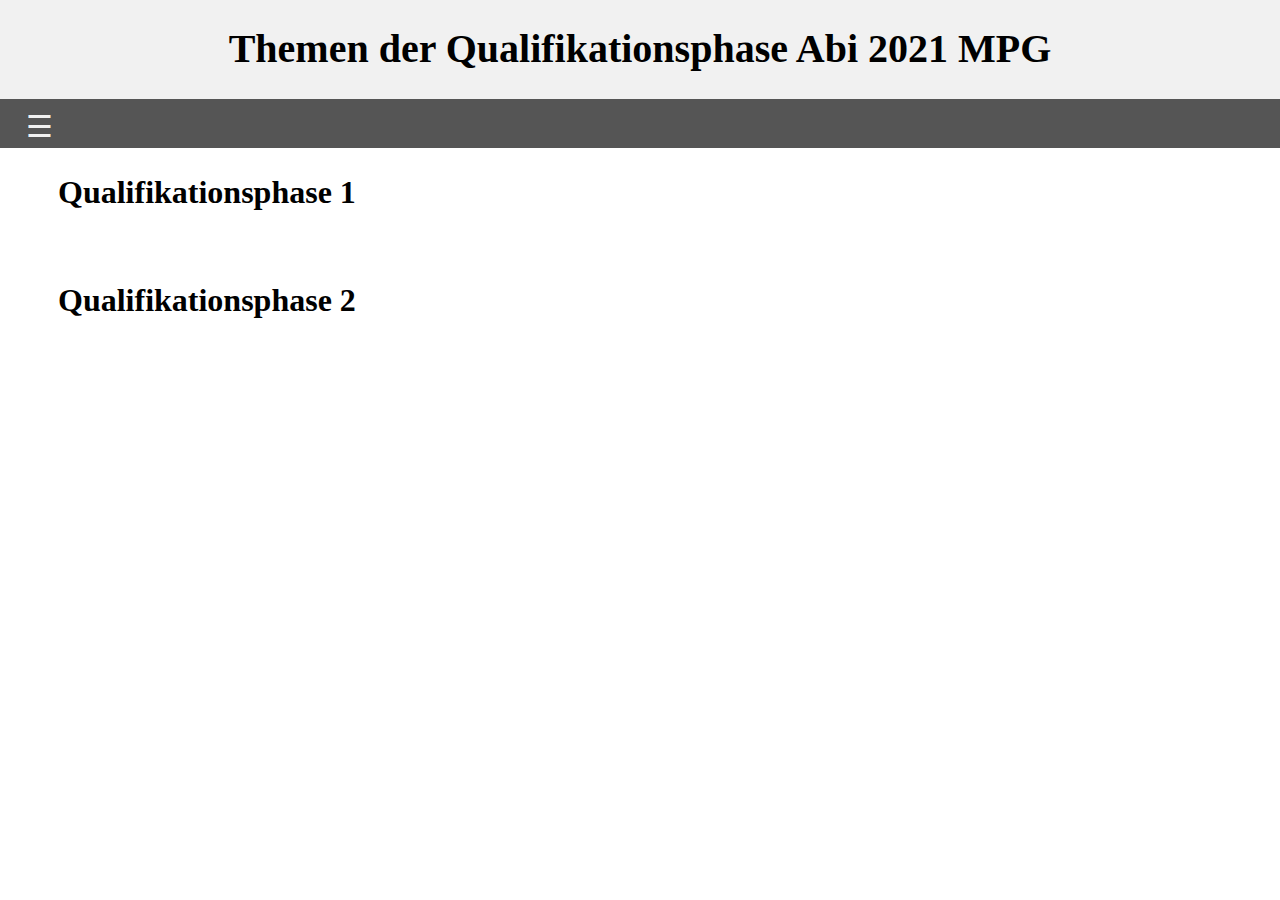
<file: index.html>
<!DOCTYPE html>
<html lang="de">

<head>
    <title>Themen der Qualifikationsphase Abi 2021 MPG</title>
    <link rel="stylesheet" type="text/css" href="theme.css">
    <link href="https://fonts.googleapis.com/css?family=Poppins" rel="stylesheet">
    <meta charset="utf-8">
    <meta name="viewport" content="width=device-width, initial-scale=1.0">
</head>

<body>
    <div class="top-container">
        <h1 class="underline">Themen der Qualifikationsphase Abi 2021 MPG </h1>
    </div>
    <div id="mySidenav" class="sidenav">
        <a href="javascript:void(0)" class="closebtn" onclick="closeNav()">&times;</a>
        <a href="index.html">Hauptseite</a>
        <a href="Q1/q1.html">Q1</a>
        <a href="Q2/q2.html">Q2</a>
    </div>
    <div class="header" id="myHeader">
        <span style="font-size:30px;cursor:pointer" onclick="openNav()">&nbsp &#9776; <div class="titl opacityt" id="myTitl">Themen der Qualifikationsphase Abi 2021 MPG</div></span>
    </div>
    <a href="Q1/q1.html">
        <h2>Qualifikationsphase 1</h2>
    </a><br>
    <a href="Q2/q2.html">
        <h2>Qualifikationsphase 2</h2>
    </a><br>
    <script type='text/javascript' src="script.js"></script>
</body>

</html>
</file>
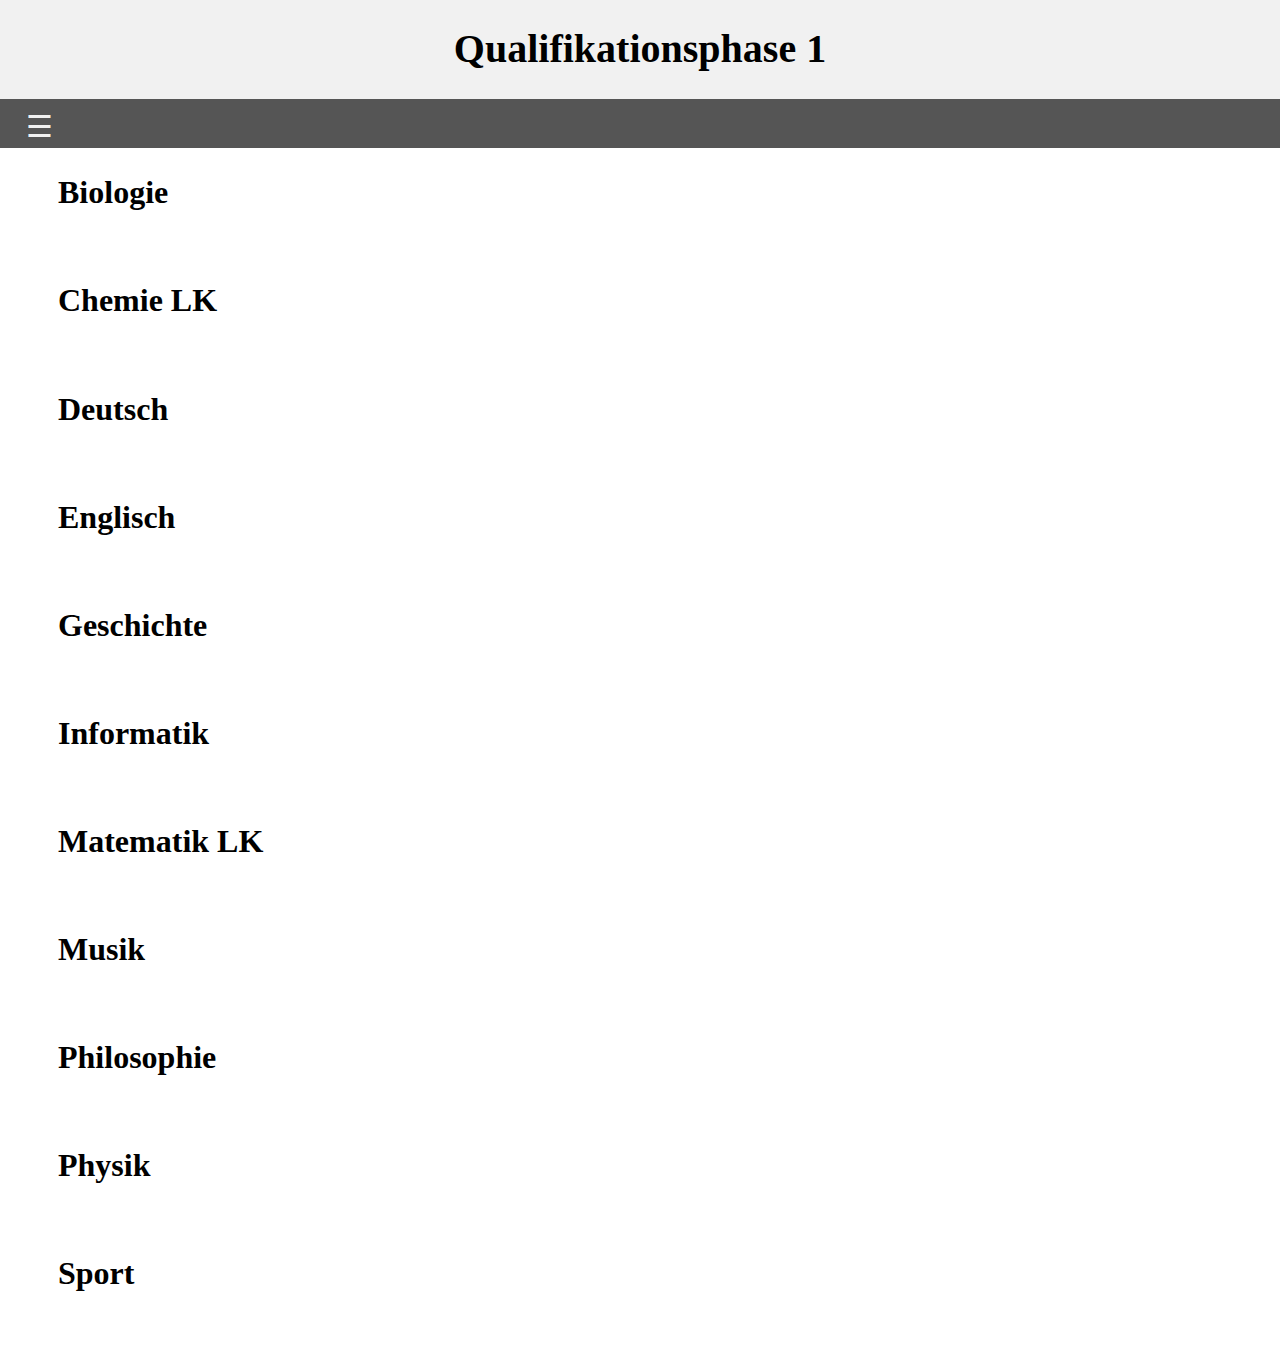
<file: Q1/q1.html>
<!DOCTYPE html>
<html lang="de">

<head>
    <title>Qualifikationsphase 1</title>
    <link rel="stylesheet" type="text/css" href="theme.css">
    <link href="https://fonts.googleapis.com/css?family=Poppins" rel="stylesheet">
    <meta charset="utf-8">
    <meta name="viewport" content="width=device-width, initial-scale=1.0">
</head>

<body>
    <div class="top-container">
        <h1 class="underline">Qualifikationsphase 1 </h1>
    </div>
    <div id="mySidenav" class="sidenav">
        <a href="javascript:void(0)" class="closebtn" onclick="closeNav()">&times;</a>
        <a href="../index.html">Hauptseite</a>
        <a href="Q1/q1.html">Q1</a>
        <a href="Q2/q2.html">Q2</a>
    </div>
    <div class="header" id="myHeader">
        <span style="font-size:30px;cursor:pointer" onclick="openNav()">&nbsp &#9776; <div class="titl opacityt" id="myTitl">Qualifikationsphase 1</div></span>
    </div>
    <a href="Bio/bio.html">
        <h2>Biologie</h2>
    </a><br>
    <a href="Chemie/chemie.html">
        <h2>Chemie LK</h2>
    </a><br>
    <a href="Deutsch/deutsch.html">
        <h2>Deutsch</h2>
    </a><br>
    <a href="Englisch/englisch.html">
        <h2>Englisch</h2>
    </a><br>
    <a href="Geschichte/geschichte.html">
        <h2>Geschichte</h2>
    </a><br>
    <a href="Informatik/informatik.html">
        <h2>Informatik</h2>
    </a><br>
    <a href="Mathematik/mathematik.html">
        <h2>Matematik LK</h2>
    </a><br>
    <a href="Musik/musik.html">
        <h2>Musik</h2>
    </a><br>
    <a href="Philosophie/philosophie.html">
        <h2>Philosophie</h2>
    </a><br>
    <a href="Physik/physik.html">
        <h2>Physik</h2>
    </a><br>
    <a href="Sport/sport.html">
        <h2>Sport</h2>
    </a><br>
    <script type='text/javascript' src="script.js"></script>
</body>

</html>
</file>
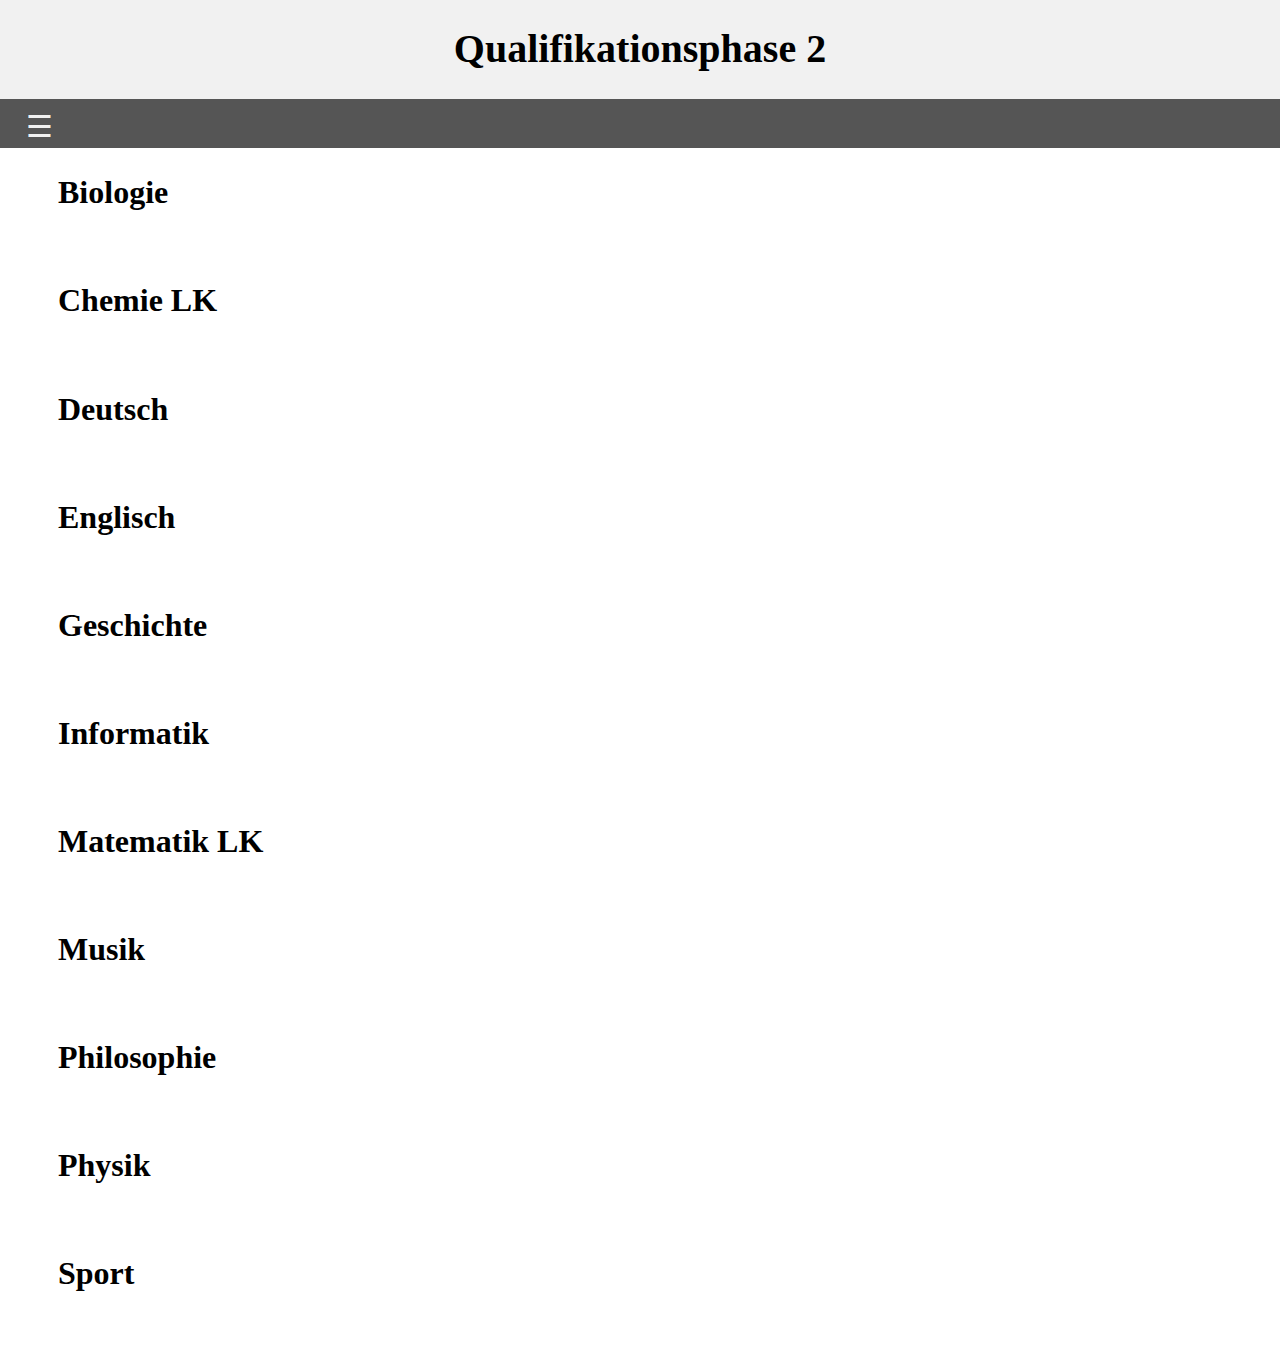
<file: Q2/q2.html>
<!DOCTYPE html>
<html lang="de">

<head>
    <title>Qualifikationsphase 2</title>
    <link rel="stylesheet" type="text/css" href="theme.css">
    <link href="https://fonts.googleapis.com/css?family=Poppins" rel="stylesheet">
    <meta charset="utf-8">
    <meta name="viewport" content="width=device-width, initial-scale=1.0">
</head>

<body>
    <div class="top-container">
        <h1 class="underline">Qualifikationsphase 2 </h1>
    </div>
    <div id="mySidenav" class="sidenav">
        <a href="javascript:void(0)" class="closebtn" onclick="closeNav()">&times;</a>
        <a href="../index.html">Hauptseite</a>
        <a href="Q1/q1.html">Q1</a>
        <a href="Q2/q2.html">Q2</a>
    </div>
    <div class="header" id="myHeader">
        <span style="font-size:30px;cursor:pointer" onclick="openNav()">&nbsp &#9776; <div class="titl opacityt" id="myTitl">Qualifikationsphase 2</div></span>
    </div>
    <a href="Bio/bio.html">
        <h2>Biologie</h2>
    </a><br>
    <a href="Chemie/chemie.html">
        <h2>Chemie LK</h2>
    </a><br>
    <a href="Deutsch/deutsch.html">
        <h2>Deutsch</h2>
    </a><br>
    <a href="Englisch/englisc.html">
        <h2>Englisch</h2>
    </a><br>
    <a href="Geschichte/geschichte.html">
        <h2>Geschichte</h2>
    </a><br>
    <a href="Informatik/informatik.html">
        <h2>Informatik</h2>
    </a><br>
    <a href="Mathematik/mathematik.html">
        <h2>Matematik LK</h2>
    </a><br>
    <a href="Musik/musik.html">
        <h2>Musik</h2>
    </a><br>
    <a href="Philosophie/philosophie.html">
        <h2>Philosophie</h2>
    </a><br>
    <a href="Physik/physik.html">
        <h2>Physik</h2>
    </a><br>
    <a href="Sport/sport.html">
        <h2>Sport</h2>
    </a><br>
    <script type='text/javascript' src="script.js"></script>
</body>

</html>
</file>
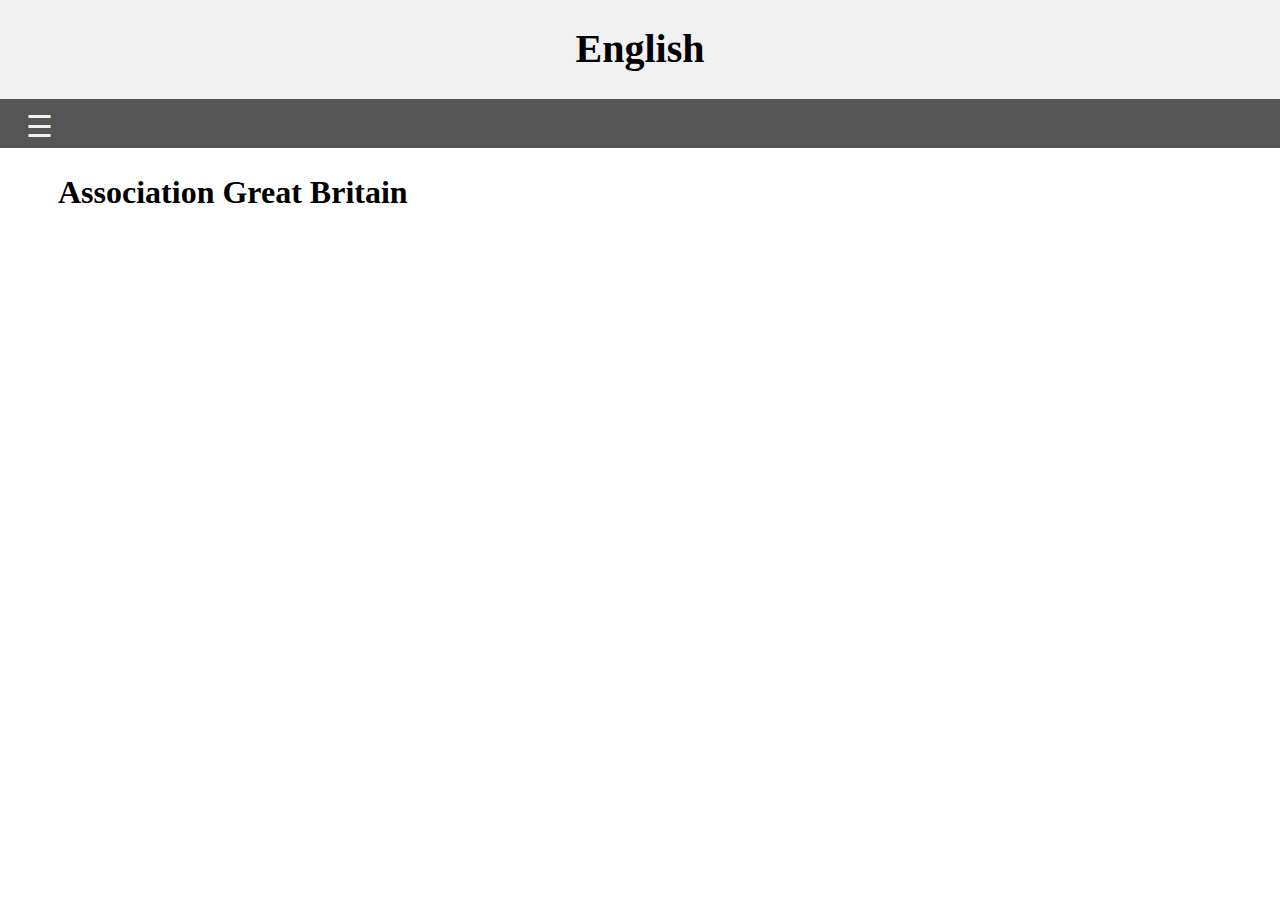
<file: Q1/Englisch/englisch.html>
<!DOCTYPE html>
<html lang="de">

<head>
    <title>English</title>
    <link rel="stylesheet" type="text/css" href="theme.css">
    <link href="https://fonts.googleapis.com/css?family=Poppins" rel="stylesheet">
    <meta charset="utf-8">
    <meta name="viewport" content="width=device-width, initial-scale=1.0">
</head>

<body>
    <div class="top-container">
        <h1 class="underline">English </h1>
    </div>
    <div id="mySidenav" class="sidenav">
        <a href="javascript:void(0)" class="closebtn" onclick="closeNav()">&times;</a>
        <a href="../../index.html">Hauptseite</a>
        <a href="../q1.html">Q1</a>
        <a href="../../Q2/q2.html">Q2</a>
    </div>
    <div class="header" id="myHeader">
        <span style="font-size:30px;cursor:pointer" onclick="openNav()">&nbsp &#9776; <div class="titl opacityt" id="myTitl">English</div></span>
    </div>
    <a href="Great%20Britain/associationgb.html">
        <h2>Association Great Britain</h2>
    </a><br>
    
    <a href=" ">
        <h2> </h2>
    </a><br>
    <script type='text/javascript' src="script.js"></script>
</body>

</html>
</file>
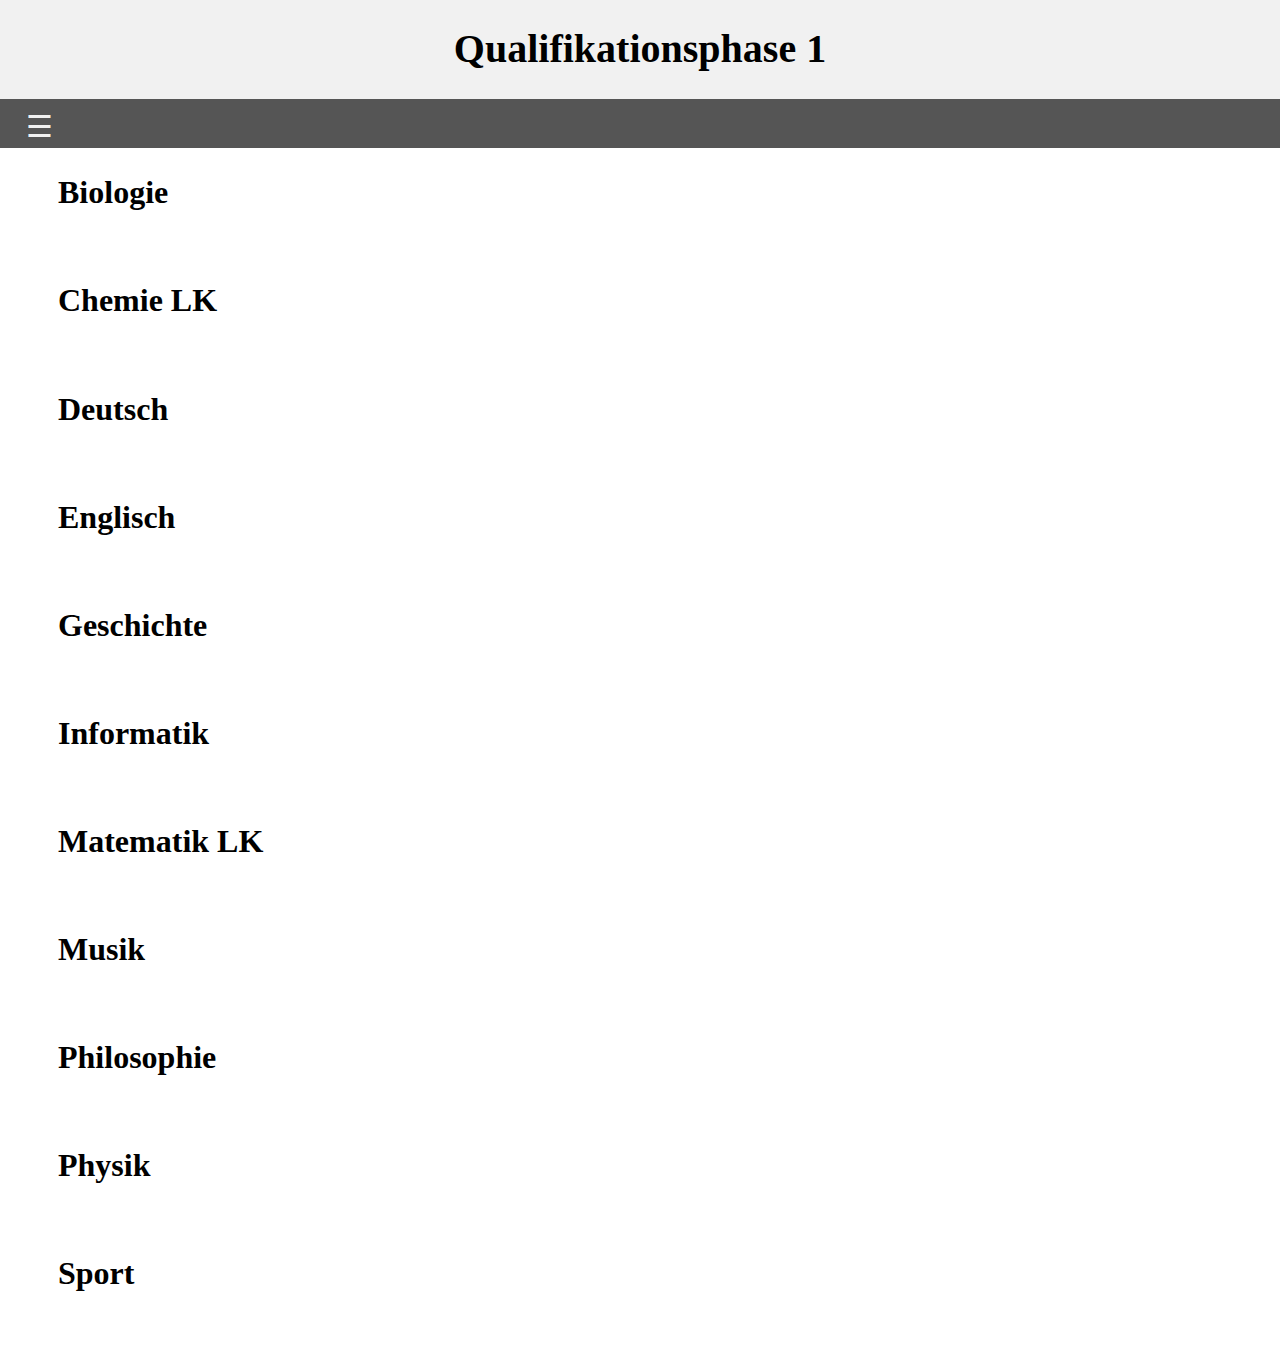
<file: Q1/Musik/q1.html>
<!DOCTYPE html>
<html lang="de">

<head>
    <title>Qualifikationsphase 1</title>
    <link rel="stylesheet" type="text/css" href="theme.css">
    <link href="https://fonts.googleapis.com/css?family=Poppins" rel="stylesheet">
    <meta charset="utf-8">
    <meta name="viewport" content="width=device-width, initial-scale=1.0">
</head>

<body>
    <div class="top-container">
        <h1 class="underline">Qualifikationsphase 1 </h1>
    </div>
    <div id="mySidenav" class="sidenav">
        <a href="javascript:void(0)" class="closebtn" onclick="closeNav()">&times;</a>
        <a href="../index.html">Hauptseite</a>
        <a href="Q1/q1.html">Q1</a>
        <a href="Q2/q2.html">Q2</a>
    </div>
    <div class="header" id="myHeader">
        <span style="font-size:30px;cursor:pointer" onclick="openNav()">&nbsp &#9776; <div class="titl opacityt" id="myTitl">Qualifikationsphase 1</div></span>
    </div>
    <a href="Bio/bio.html">
        <h2>Biologie</h2>
    </a><br>
    <a href="Chemie/chemie.html">
        <h2>Chemie LK</h2>
    </a><br>
    <a href="Deutsch/deutsch.html">
        <h2>Deutsch</h2>
    </a><br>
    <a href="Englisch/englisc.html">
        <h2>Englisch</h2>
    </a><br>
    <a href="Geschichte/geschichte.html">
        <h2>Geschichte</h2>
    </a><br>
    <a href="Informatik/informatik.html">
        <h2>Informatik</h2>
    </a><br>
    <a href="Mathematik/mathematik.html">
        <h2>Matematik LK</h2>
    </a><br>
    <a href="Musik/musik.html">
        <h2>Musik</h2>
    </a><br>
    <a href="Philosophie/philosophie.html">
        <h2>Philosophie</h2>
    </a><br>
    <a href="Physik/physik.html">
        <h2>Physik</h2>
    </a><br>
    <a href="Sport/sport.html">
        <h2>Sport</h2>
    </a><br>
    <script type='text/javascript' src="script.js"></script>
</body>

</html>
</file>
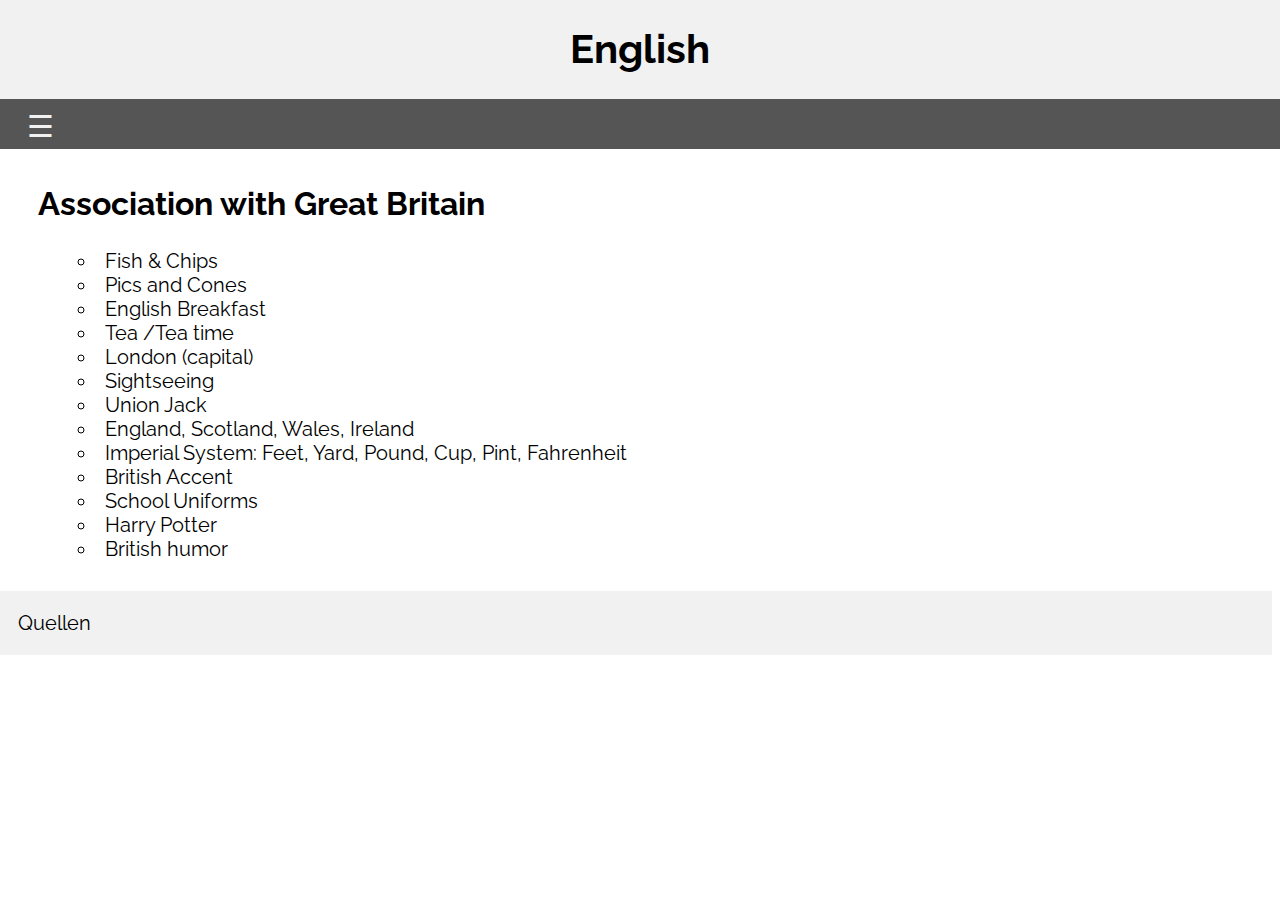
<file: Q1/Englisch/Great Britain/associationgb.html>
<html lang="de">

<head> 
<meta charset="UTF-8"> 
<meta name="description" content="Free Web tutorials"> 
<meta name="keywords" content=" empty "> 
<meta name="author" content="Tim Kantor"> 
<meta name="viewport" content="width=device-width, initial-scale=1.0"> 
<title>Association with Great Britain 
</title> 

<link rel="stylesheet" href="style.css"> 

<link href="https://fonts.googleapis.com/css?family=Raleway|Roboto&display=swap" rel="stylesheet">

<body>
<div class="top-container">
        <h1 class="underline">English </h1>
    </div>
    <div id="mySidenav" class="sidenav">
        <a href="javascript:void(0)" class="closebtn" onclick="closeNav()">&times;</a>
        <a href="../../../index.html">Hauptseite</a>
        <a href="../../q1.html">Q1</a>
        <a href="../../../Q2/q2.html">Q2</a>
    </div>
    <div class="header" id="myHeader">
        <span style="font-size:30px;cursor:pointer" onclick="openNav()">&nbsp &#9776; <div class="titl opacityt" id="myTitl">English</div></span>
    </div>

<div class="content"> <h2>Association with Great Britain </h2>
<ul>
<li>Fish & Chips</li>
<li>Pics and Cones</li>
<li>English Breakfast</li>
<li>Tea /Tea time</li>
<li>London (capital) </li>
<li>Sightseeing </li>
<li>Union Jack </li>
<li>England, Scotland, Wales, Ireland</li>
<li>Imperial System: Feet, Yard, Pound, Cup, Pint, Fahrenheit</li>
<li>British Accent</li>
<li>School Uniforms</li>
<li>Harry Potter</li>
<li>British humor</li>
</ul>
</div>

<div class="footer"> 

Quellen 
</div>
<script type='text/javascript' src="script.js">
</script>
</body>
</html>
</file>
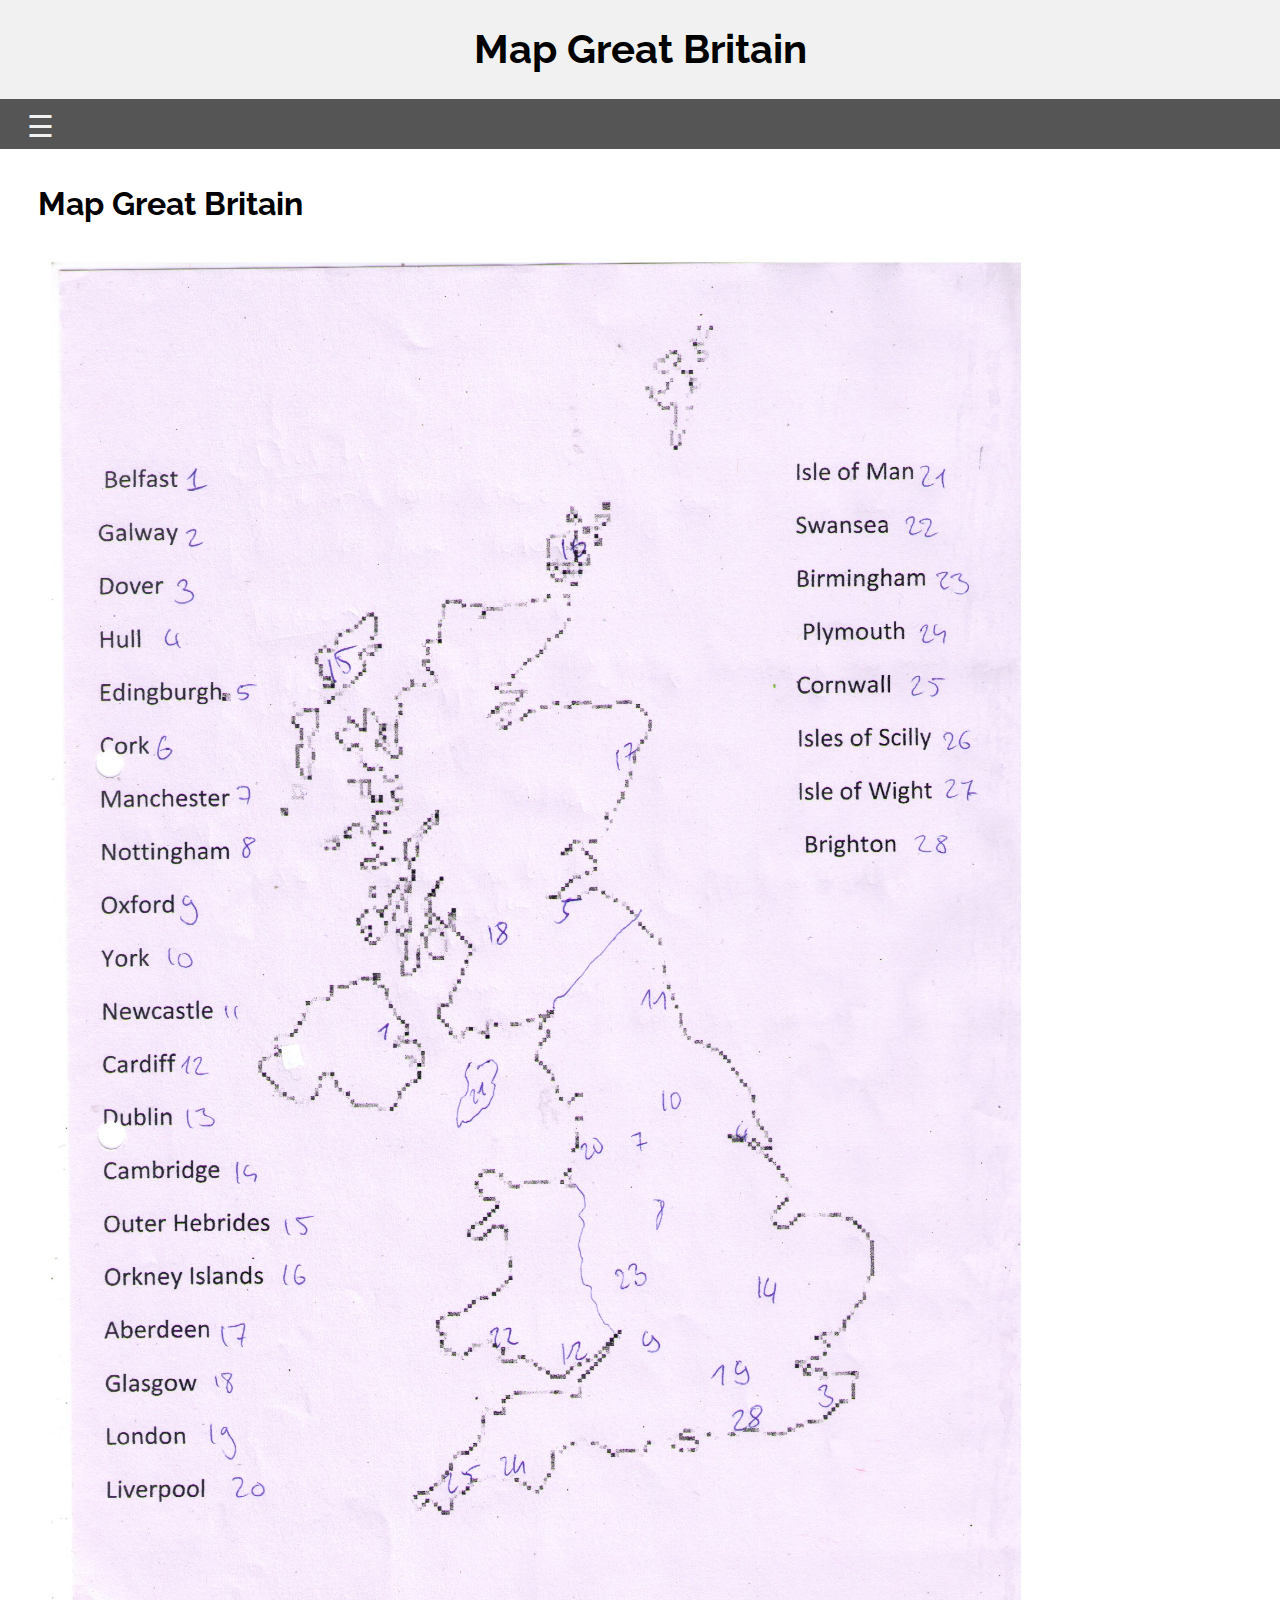
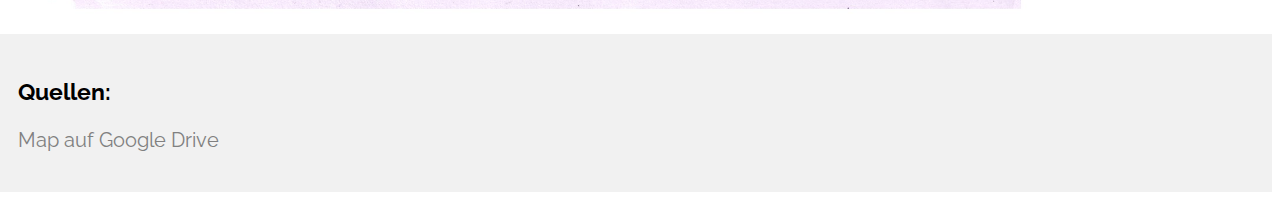
<file: Q1/Englisch/Map/mapgb.html>
<html lang="de"><head> <meta charset="UTF-8"> <meta name="description" content="Free Web tutorials"> <meta name="keywords" content=" empty "> <meta name="author" content="Tim Kantor"> <meta name="viewport" content="width=device-width, initial-scale=1.0"> <title>Map Great Britain</title> <link rel="stylesheet" href="style.css"> <link href="https://fonts.googleapis.com/css?family=Raleway" rel="stylesheet"><div class="top-container"> <h1 class="underline">Map Great Britain</h1> </div> <div id="mySidenav" class="sidenav"> <a href="javascript:void(0)" class="closebtn" onclick="closeNav()">&times;</a> <a href="../../../index.html">Hauptseite</a> <a href="../../q1.html">Q1</a> <a href="../../../Q2/q2.html">Q2</a> </div> <div class="header" id="myHeader"> <span style="font-size:30px;cursor:pointer" onclick="openNav()">&nbsp &#9776; <div class="titl opacityt" id="myTitl">Map Great Britain</div></span> </div><div class="content"> <h2>Map Great Britain</h2><img src= "Scan_20190829%20(2).jpg" alt = "Map Britain"></div><div class="footer"> <h3>Quellen:</h3> <a style="color: gray" href="https://drive.google.com/open?id=13ZFYD1zQyjc5-0mFIqYmvrJqK75ZpRVr">Map auf Google Drive</a>  <p></p></div></body></html>
</file>
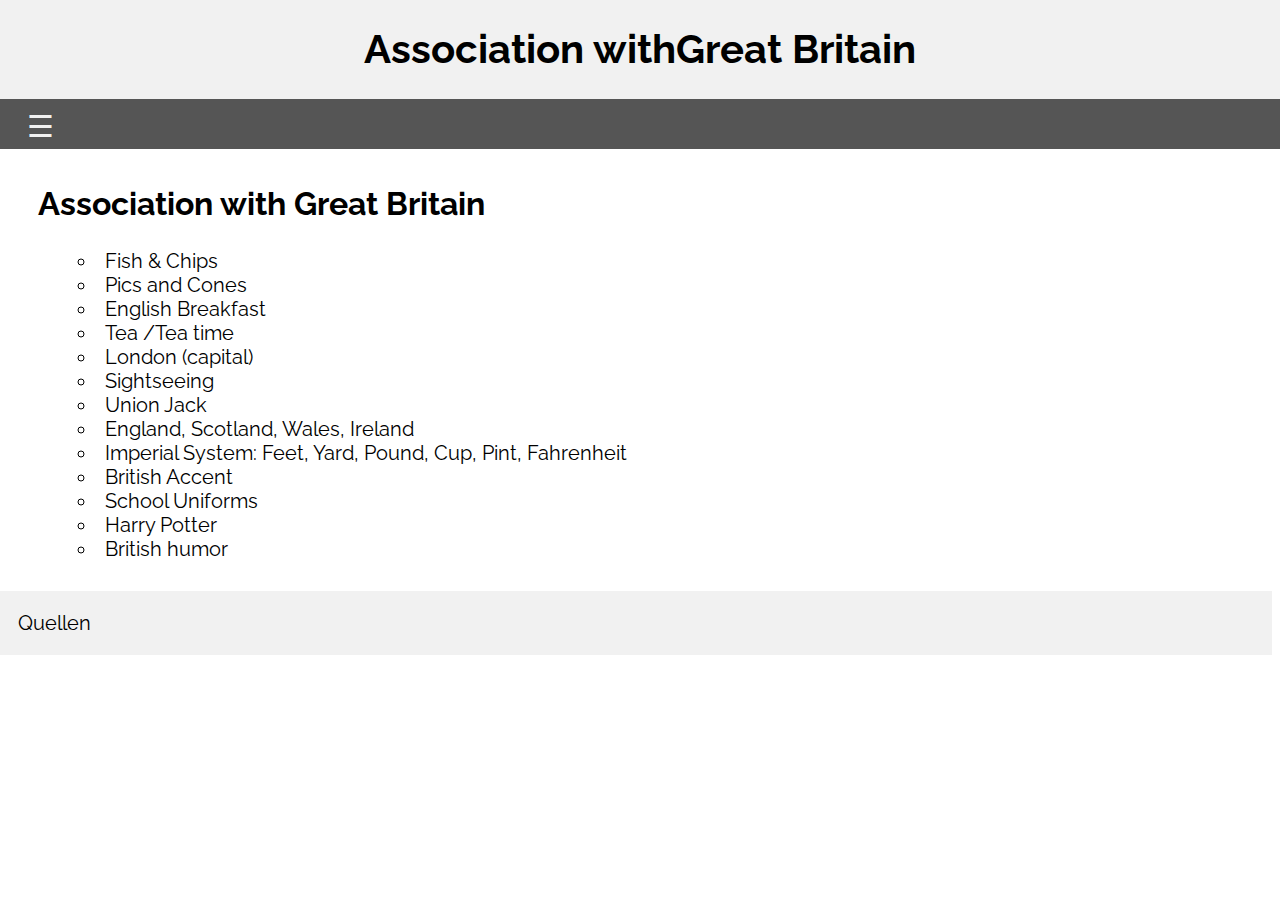
<file: Q1/Englisch/Great Britain/Assosiation Great Britain/associationgb.html>
<html lang="de"><head> <meta charset="UTF-8"> <meta name="description" content="Free Web tutorials"> <meta name="keywords" content=" empty "> <meta name="author" content="Tim Kantor"> <meta name="viewport" content="width=device-width, initial-scale=1.0"> <title>Association with Great Britain </title> <link rel="stylesheet" href="style.css"> <link href="https://fonts.googleapis.com/css?family=Raleway|Roboto&display=swap" rel="stylesheet"><body><div class="top-container"> <h1 class="underline">Association withGreat Britain </h1> </div> <div id="mySidenav" class="sidenav"> <a href="javascript:void(0)" class="closebtn" onclick="closeNav()">&times;</a> <a href="../../../index.html">Hauptseite</a> <a href="../../q1.html">Q1</a> <a href="../../../Q2/q2.html">Q2</a> </div> <div class="header" id="myHeader"> <span style="font-size:30px;cursor:pointer" onclick="openNav()">&nbsp &#9776; <div class="titl opacityt" id="myTitl">Association with Great Britain</div></span> </div><div class="content"> <h2>Association with Great Britain </h2><ul><li>Fish & Chips</li><li>Pics and Cones</li><li>English Breakfast</li><li>Tea /Tea time</li><li>London (capital) </li><li>Sightseeing </li><li>Union Jack </li><li>England, Scotland, Wales, Ireland</li><li>Imperial System: Feet, Yard, Pound, Cup, Pint, Fahrenheit</li><li>British Accent</li><li>School Uniforms</li><li>Harry Potter</li><li>British humor</li></ul></div><div class="footer"> Quellen </div><script type='text/javascript' src="script.js"></script></body></html>
</file>
<file: theme.css>
a:link {
    color: black;
    text-decoration: none;
}

a:visited {
    color: dimgray;
    text-decoration: none;
}

a:hover {
    color: grey;
    text-decoration: none;
}

a:active {
    color: gray;
    text-decoration: none;
}
h1{
    font-size: 40px;
}
h2{
    margin-left: 50px;
    font-size: 2em;
}






.content {
    padding: 16px;
}


.header {
    padding: 10px 16px;
    background: #555;
    color: #f1f1f1;
    margin-left: -0.8em;
    margin-right: -0.8em;
}

.id {
    padding-top: 60px;
}

.opacityt {
    color: rgba(255, 255, 255, 0);
}

.sticky {
    position: fixed;
    top: 0;
    width: 100%;
}

.sticky + .content {
    padding-top: 102px;
}

.sidenav {
    height: 100%;
    width: 0;
    position: fixed;
    z-index: 2;
    top: 0;
    left: 0;
    background-color: #111;
    overflow-x: hidden;
    transition: 0.5s;
    padding-top: 60px;
    position: fixed;
    top: 0;
}

.sidenav a {
    padding: 8px 8px 8px 24px;
    text-decoration: none;
    font-size: 25px;
    color: #818181;
    display: block;
    transition: 0.3s;
    z-index: 2;
}

.sidenav a:hover {
    color: #f1f1f1;
}

.sidenav .closebtn {
    position: absolute;
    top: 0;
    right: 25px;
    font-size: 36px;
    margin-left: 50px;

}

.top-container {
    background-color: #f1f1f1;
    padding: 0.1px;
    text-align: center;
    height: auto;
    margin-left: -0.8em;
    margin-top: -10px;
    margin-right: -0.8em;
}

.titl {
    text-align: center;
    margin-top: -40px;
    text-decoration: underline;
}
</file>
<file: Q1/theme.css>
a:link {
    color: black;
    text-decoration: none;
}

a:visited {
    color: dimgray;
    text-decoration: none;
}

a:hover {
    color: grey;
    text-decoration: none;
}

a:active {
    color: gray;
    text-decoration: none;
}
h1{
    font-size: 40px;
}
h2{
    margin-left: 50px;
    font-size: 2em;
}






.content {
    padding: 16px;
}


.header {
    padding: 10px 16px;
    background: #555;
    color: #f1f1f1;
    margin-left: -0.8em;
    margin-right: -0.8em;
}

.id {
    padding-top: 60px;
}

.opacityt {
    color: rgba(255, 255, 255, 0);
}

.sticky {
    position: fixed;
    top: 0;
    width: 100%;
}

.sticky + .content {
    padding-top: 102px;
}

.sidenav {
    height: 100%;
    width: 0;
    position: fixed;
    z-index: 2;
    top: 0;
    left: 0;
    background-color: #111;
    overflow-x: hidden;
    transition: 0.5s;
    padding-top: 60px;
    position: fixed;
    top: 0;
}

.sidenav a {
    padding: 8px 8px 8px 24px;
    text-decoration: none;
    font-size: 25px;
    color: #818181;
    display: block;
    transition: 0.3s;
    z-index: 2;
}

.sidenav a:hover {
    color: #f1f1f1;
}

.sidenav .closebtn {
    position: absolute;
    top: 0;
    right: 25px;
    font-size: 36px;
    margin-left: 50px;

}

.top-container {
    background-color: #f1f1f1;
    padding: 0.1px;
    text-align: center;
    height: auto;
    margin-left: -0.8em;
    margin-top: -10px;
    margin-right: -0.8em;
}

.titl {
    text-align: center;
    margin-top: -40px;
    text-decoration: underline;
}
</file>
<file: Q2/theme.css>
a:link {
    color: black;
    text-decoration: none;
}

a:visited {
    color: dimgray;
    text-decoration: none;
}

a:hover {
    color: grey;
    text-decoration: none;
}

a:active {
    color: gray;
    text-decoration: none;
}
h1{
    font-size: 40px;
}
h2{
    margin-left: 50px;
    font-size: 2em;
}






.content {
    padding: 16px;
}


.header {
    padding: 10px 16px;
    background: #555;
    color: #f1f1f1;
    margin-left: -0.8em;
    margin-right: -0.8em;
}

.id {
    padding-top: 60px;
}

.opacityt {
    color: rgba(255, 255, 255, 0);
}

.sticky {
    position: fixed;
    top: 0;
    width: 100%;
}

.sticky + .content {
    padding-top: 102px;
}

.sidenav {
    height: 100%;
    width: 0;
    position: fixed;
    z-index: 2;
    top: 0;
    left: 0;
    background-color: #111;
    overflow-x: hidden;
    transition: 0.5s;
    padding-top: 60px;
    position: fixed;
    top: 0;
}

.sidenav a {
    padding: 8px 8px 8px 24px;
    text-decoration: none;
    font-size: 25px;
    color: #818181;
    display: block;
    transition: 0.3s;
    z-index: 2;
}

.sidenav a:hover {
    color: #f1f1f1;
}

.sidenav .closebtn {
    position: absolute;
    top: 0;
    right: 25px;
    font-size: 36px;
    margin-left: 50px;

}

.top-container {
    background-color: #f1f1f1;
    padding: 0.1px;
    text-align: center;
    height: auto;
    margin-left: -0.8em;
    margin-top: -10px;
    margin-right: -0.8em;
}

.titl {
    text-align: center;
    margin-top: -40px;
    text-decoration: underline;
}
</file>
<file: Q1/Englisch/theme.css>
a:link {
    color: black;
    text-decoration: none;
}

a:visited {
    color: dimgray;
    text-decoration: none;
}

a:hover {
    color: grey;
    text-decoration: none;
}

a:active {
    color: gray;
    text-decoration: none;
}
h1{
    font-size: 40px;
}
h2{
    margin-left: 50px;
    font-size: 2em;
}






.content {
    padding: 16px;
}


.header {
    padding: 10px 16px;
    background: #555;
    color: #f1f1f1;
    margin-left: -0.8em;
    margin-right: -0.8em;
}

.id {
    padding-top: 60px;
}

.opacityt {
    color: rgba(255, 255, 255, 0);
}

.sticky {
    position: fixed;
    top: 0;
    width: 100%;
}

.sticky + .content {
    padding-top: 102px;
}

.sidenav {
    height: 100%;
    width: 0;
    position: fixed;
    z-index: 2;
    top: 0;
    left: 0;
    background-color: #111;
    overflow-x: hidden;
    transition: 0.5s;
    padding-top: 60px;
    position: fixed;
    top: 0;
}

.sidenav a {
    padding: 8px 8px 8px 24px;
    text-decoration: none;
    font-size: 25px;
    color: #818181;
    display: block;
    transition: 0.3s;
    z-index: 2;
}

.sidenav a:hover {
    color: #f1f1f1;
}

.sidenav .closebtn {
    position: absolute;
    top: 0;
    right: 25px;
    font-size: 36px;
    margin-left: 50px;

}

.top-container {
    background-color: #f1f1f1;
    padding: 0.1px;
    text-align: center;
    height: auto;
    margin-left: -0.8em;
    margin-top: -10px;
    margin-right: -0.8em;
}

.titl {
    text-align: center;
    margin-top: -40px;
    text-decoration: underline;
}
</file>
<file: Q1/Musik/theme.css>
a:link {
    color: black;
    text-decoration: none;
}

a:visited {
    color: dimgray;
    text-decoration: none;
}

a:hover {
    color: grey;
    text-decoration: none;
}

a:active {
    color: gray;
    text-decoration: none;
}
h1{
    font-size: 40px;
}
h2{
    margin-left: 50px;
    font-size: 2em;
}






.content {
    padding: 16px;
}


.header {
    padding: 10px 16px;
    background: #555;
    color: #f1f1f1;
    margin-left: -0.8em;
    margin-right: -0.8em;
}

.id {
    padding-top: 60px;
}

.opacityt {
    color: rgba(255, 255, 255, 0);
}

.sticky {
    position: fixed;
    top: 0;
    width: 100%;
}

.sticky + .content {
    padding-top: 102px;
}

.sidenav {
    height: 100%;
    width: 0;
    position: fixed;
    z-index: 2;
    top: 0;
    left: 0;
    background-color: #111;
    overflow-x: hidden;
    transition: 0.5s;
    padding-top: 60px;
    position: fixed;
    top: 0;
}

.sidenav a {
    padding: 8px 8px 8px 24px;
    text-decoration: none;
    font-size: 25px;
    color: #818181;
    display: block;
    transition: 0.3s;
    z-index: 2;
}

.sidenav a:hover {
    color: #f1f1f1;
}

.sidenav .closebtn {
    position: absolute;
    top: 0;
    right: 25px;
    font-size: 36px;
    margin-left: 50px;

}

.top-container {
    background-color: #f1f1f1;
    padding: 0.1px;
    text-align: center;
    height: auto;
    margin-left: -0.8em;
    margin-top: -10px;
    margin-right: -0.8em;
}

.titl {
    text-align: center;
    margin-top: -40px;
    text-decoration: underline;
}
</file>
<file: Q1/Englisch/Great Britain/style.css>
a:link {
    color: black;
    text-decoration: none;
}

a:visited {
    color: dimgray;
    text-decoration: none;
}

a:hover {
    color: grey;
    text-decoration: none;
}

a:active {
    color: gray;
    text-decoration: none;
}
h1{
    font-size: 40px;
}
h2{
    margin-left: -0px;
    font-size: 2em;
}

html{
    font-family: 'Roboto', sans-serif;
    font-family: 'Raleway', sans-serif;
}





.content {
    padding: 16px;
}


.header {
    padding: 10px 16px;
    background: #555;
    color: #f1f1f1;
    margin-left: -0.8em;
    margin-right: -0.8em;
}

.id {
    padding-top: 60px;
}

.opacityt {
    color: rgba(255, 255, 255, 0);
}

.sticky {
    position: fixed;
    top: 0;
    width: 100%;
}

.sticky + .content {
    padding-top: 102px;
}

.sidenav {
    height: 100%;
    width: 0;
    position: fixed;
    z-index: 2;
    top: 0;
    left: 0;
    background-color: #111;
    overflow-x: hidden;
    transition: 0.5s;
    padding-top: 60px;
    position: fixed;
    top: 0;
}

.sidenav a {
    padding: 8px 8px 8px 24px;
    text-decoration: none;
    font-size: 25px;
    color: #818181;
    display: block;
    transition: 0.3s;
    z-index: 2;
}

.sidenav a:hover {
    color: #f1f1f1;
}

.sidenav .closebtn {
    position: absolute;
    top: 0;
    right: 25px;
    font-size: 36px;
    margin-left: 50px;

}

.top-container {
    background-color: #f1f1f1;
    padding: 0.1px;
    text-align: center;
    height: auto;
    margin-left: -0.8em;
    margin-top: -10px;
    margin-right: -0.8em;
}

.titl {
    text-align: center;
    margin-top: -40px;
    text-decoration: underline;
}

/* Style the content */
.content {

  padding: 10px;
  margin-left:20px;
 /* Should be removed. Only for demonstration */
}

/* Style the footer */
.footer {
  background-color: #f1f1f1;
  padding: 20px;
  margin-left: -10px;
    font-size: 20px
}


ul{
    font-size: 20px;
    list-style: circle inside none
}
</file>
<file: Q1/Englisch/Map/style.css>
a:link {
    color: black;
    text-decoration: none;
}

a:visited {
    color: dimgray;
    text-decoration: none;
}

a:hover {
    color: grey;
    text-decoration: none;
}

a:active {
    color: gray;
    text-decoration: none;
}
h1{
    font-size: 40px;
}
h2{
    margin-left: -0px;
    font-size: 2em;
}

html{
    font-family: 'Roboto', sans-serif;
    font-family: 'Raleway', sans-serif;
}





.content {
    padding: 16px;
}


.header {
    padding: 10px 16px;
    background: #555;
    color: #f1f1f1;
    margin-left: -0.8em;
    margin-right: -0.8em;
}

.id {
    padding-top: 60px;
}

.opacityt {
    color: rgba(255, 255, 255, 0);
}

.sticky {
    position: fixed;
    top: 0;
    width: 100%;
}

.sticky + .content {
    padding-top: 102px;
}

.sidenav {
    height: 100%;
    width: 0;
    position: fixed;
    z-index: 2;
    top: 0;
    left: 0;
    background-color: #111;
    overflow-x: hidden;
    transition: 0.5s;
    padding-top: 60px;
    position: fixed;
    top: 0;
}

.sidenav a {
    padding: 8px 8px 8px 24px;
    text-decoration: none;
    font-size: 25px;
    color: #818181;
    display: block;
    transition: 0.3s;
    z-index: 2;
}

.sidenav a:hover {
    color: #f1f1f1;
}

.sidenav .closebtn {
    position: absolute;
    top: 0;
    right: 25px;
    font-size: 36px;
    margin-left: 50px;

}

.top-container {
    background-color: #f1f1f1;
    padding: 0.1px;
    text-align: center;
    height: auto;
    margin-left: -0.8em;
    margin-top: -10px;
    margin-right: -0.8em;
}

.titl {
    text-align: center;
    margin-top: -40px;
    text-decoration: underline;
}

/* Style the content */
.content {

  padding: 10px;
  margin-left:20px;
 /* Should be removed. Only for demonstration */
}

/* Style the footer */
.footer {
  background-color: #f1f1f1;
  padding: 20px;
  margin-left: -10px;
    font-size: 20px
}


ul{
    font-size: 20px;
    list-style: circle inside none
}
img{
    width: 1000px;
}
</file>
<file: Q1/Englisch/Great Britain/Assosiation Great Britain/style.css>
a:link {
    color: black;
    text-decoration: none;
}

a:visited {
    color: dimgray;
    text-decoration: none;
}

a:hover {
    color: grey;
    text-decoration: none;
}

a:active {
    color: gray;
    text-decoration: none;
}
h1{
    font-size: 40px;
}
h2{
    margin-left: -0px;
    font-size: 2em;
}

html{
    font-family: 'Roboto', sans-serif;
    font-family: 'Raleway', sans-serif;
}





.content {
    padding: 16px;
}


.header {
    padding: 10px 16px;
    background: #555;
    color: #f1f1f1;
    margin-left: -0.8em;
    margin-right: -0.8em;
}

.id {
    padding-top: 60px;
}

.opacityt {
    color: rgba(255, 255, 255, 0);
}

.sticky {
    position: fixed;
    top: 0;
    width: 100%;
}

.sticky + .content {
    padding-top: 102px;
}

.sidenav {
    height: 100%;
    width: 0;
    position: fixed;
    z-index: 2;
    top: 0;
    left: 0;
    background-color: #111;
    overflow-x: hidden;
    transition: 0.5s;
    padding-top: 60px;
    position: fixed;
    top: 0;
}

.sidenav a {
    padding: 8px 8px 8px 24px;
    text-decoration: none;
    font-size: 25px;
    color: #818181;
    display: block;
    transition: 0.3s;
    z-index: 2;
}

.sidenav a:hover {
    color: #f1f1f1;
}

.sidenav .closebtn {
    position: absolute;
    top: 0;
    right: 25px;
    font-size: 36px;
    margin-left: 50px;

}

.top-container {
    background-color: #f1f1f1;
    padding: 0.1px;
    text-align: center;
    height: auto;
    margin-left: -0.8em;
    margin-top: -10px;
    margin-right: -0.8em;
}

.titl {
    text-align: center;
    margin-top: -40px;
    text-decoration: underline;
}

/* Style the content */
.content {

  padding: 10px;
  margin-left:20px;
 /* Should be removed. Only for demonstration */
}

/* Style the footer */
.footer {
  background-color: #f1f1f1;
  padding: 20px;
  margin-left: -10px;
    font-size: 20px
}


ul{
    font-size: 20px;
    list-style: circle inside none
}
</file>
